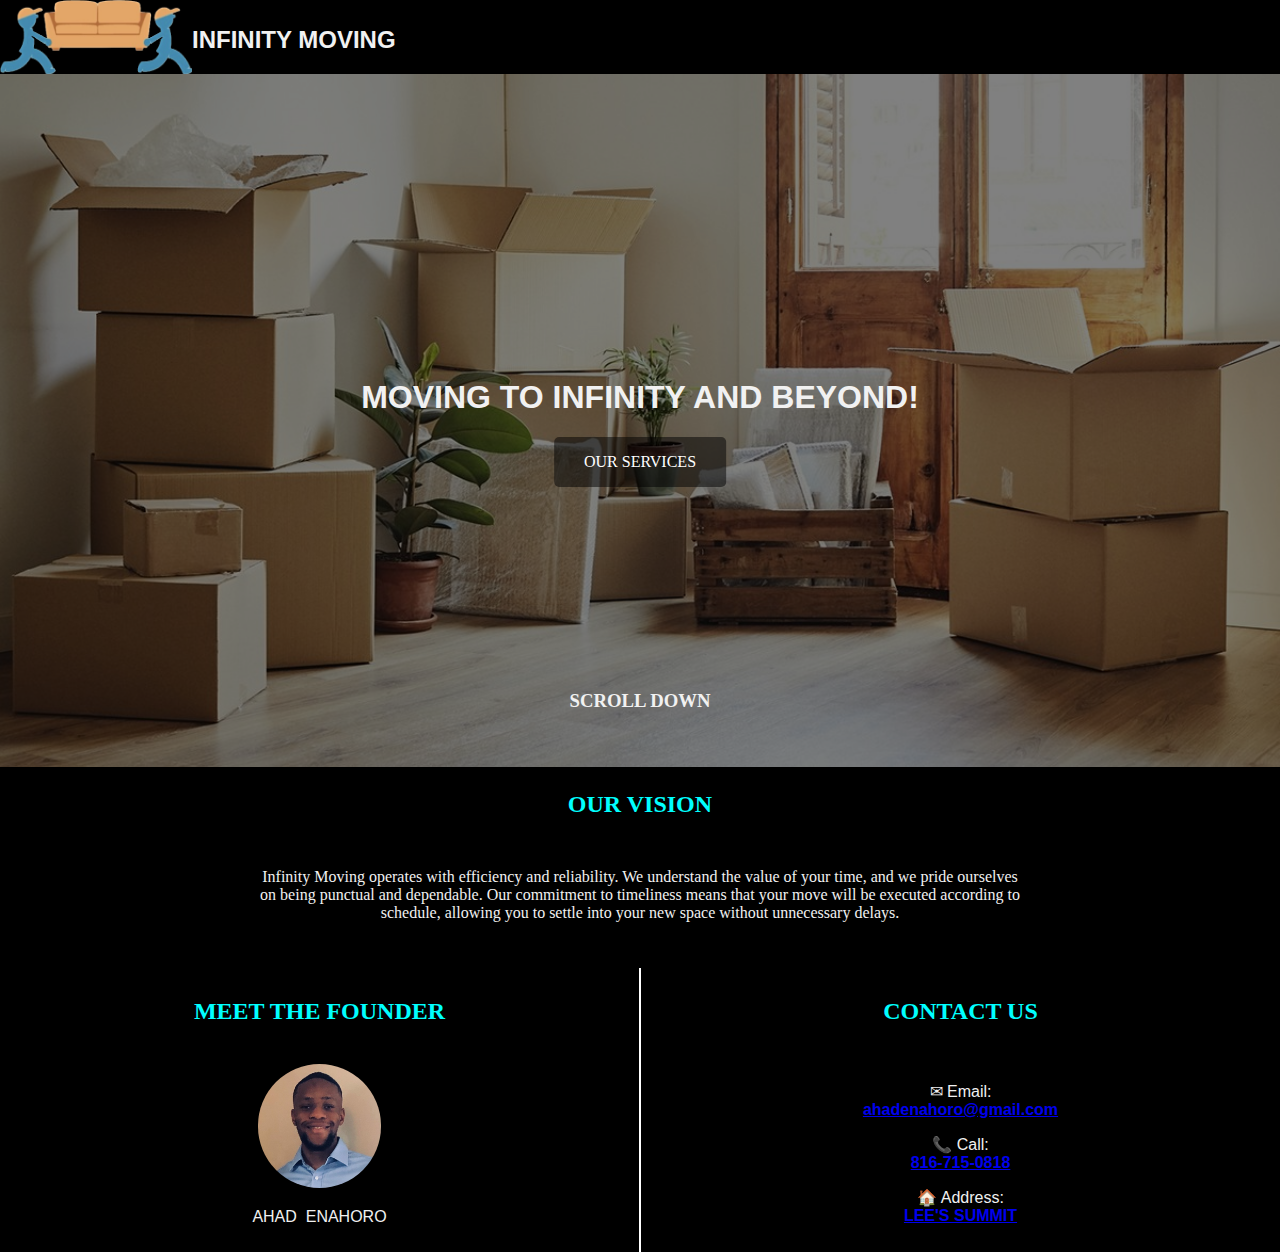
<file: index.html>
<!DOCTYPE html>
<html lang="en">
<head>
    <meta charset="UTF-8">
    <meta name="viewport" content="width=device-width, initial-scale=1.0">
    <link rel="icon" href="assets/logo.png" type="image/icon type">
    <link rel="stylesheet" href="css/main.css">
    <title>INFINITY MOVING</title>
</head>
<body>
<div class="container">
    <div class="header" id="myHeader">
        <img src="assets/logo.png" alt="INFINITY_LOGO"/>
        <h2 class="header-h2">INFINITY MOVING</h2>
    </div>
    <div class="container-in">
        <img src="assets/moving_photo.png" alt="MOVING_IMAGE" style="width:100%; opacity: 50%">
        <div class="centered">
            <h1>MOVING TO INFINITY AND BEYOND!</h1>
            <button class="btn" onclick="openPopup()">OUR SERVICES</button>
        </div>
        <div class="bottom-center">
            <h3 style="font-family: fantasy">SCROLL DOWN</h3>
        </div>
    </div>
    <div id="popup-overlay" class="popup-overlay">
        <div class="popup-content">
            <h2 style="text-align: center">SERVICES</h2>
            <ul style="text-align: left">
                <li>Local Moving Service</li>
                <li>Heavy Lifting Moving</li>
                <li>Furniture Delivery Service</li>
            </ul>
            <span class="popup-close" onclick="closePopup()">&#x2716;</span>
        </div>
    </div>
    <h2 style="color: aqua; font-family: Luminari,serif">OUR VISION</h2>
    <p class="content-p">
        Infinity Moving operates with efficiency and reliability.
        We understand the value of your time, and we pride ourselves
        on being punctual and dependable. Our commitment to timeliness
        means that your move will be executed according to schedule, allowing
        you to settle into your new space without unnecessary delays.
    </p>

    <table>
        <tr>
            <td>
                <!-- Content of the first column -->
                <h2 style="color: aqua; font-family: Georgia,serif">MEET THE FOUNDER</h2>
            </td>
            <td class="divider">
                <!-- Content of the second column -->
                <h2 style="color: aqua; font-family: Georgia,serif">CONTACT US</h2>
            </td>
        </tr>
        <tr>
            <td>
                <img src="assets/ceo.png" alt="ceo_image" style="border-radius: 50%; width: 20%">
                <p>AHAD&nbsp;&nbsp;ENAHORO</p>
            </td>
            <td class="divider">
                <p>&#9993; Email:<br/><a style="font-weight: bolder" href = "mailto: ahadenahoro@gmail.com">ahadenahoro@gmail.com</a></p>
                <p>&#128222; Call:<br/><a style="font-weight: bolder" href="tel:816-715-0818">816-715-0818</a></p>
                <p>&#127968; Address:<br/>
                    <a target=”_blank” style="font-weight: bolder" href="https://www.google.com/maps/place/Lee's+Summit,+MO/@38.9255555,-94.3877429,12z/data=!3m1!4b1!4m6!3m5!1s0x87c0dff6a8b596fd:0x8d2c2e9a007b187!8m2!3d38.9108408!4d-94.3821724!16zL20vMDEzZ3Y3?entry=ttu">LEE'S SUMMIT</a>
                </p>
            </td>
        </tr>
    </table>
</div>

<script>
    window.onscroll = function() {myFunction()};

    var header = document.getElementById("myHeader");
    var sticky = header.offsetTop;

    function myFunction() {
        if (window.pageYOffset > sticky) {
            header.classList.add("sticky");
        } else {
            header.classList.remove("sticky");
        }
    }

    function openPopup() {
        var overlay = document.getElementById("popup-overlay");
        overlay.style.display = "block";
    }

    function closePopup() {
        var overlay = document.getElementById("popup-overlay");
        overlay.style.display = "none";
    }
</script>
</body>
</html>
</file>
<file: css/main.css>
* {
    font-family: 'Inter', sans-serif;
}

body {
    margin: 0 !important;
    padding: 0 !important;
    background-color: black;
    color: #f1f1f1;
}

.header {
    background-color: rgba(0, 0, 0, 0.5);
    color: #f1f1f1;
    display: flex;
    width: 100%;
}

.header img {
    width: 15%;
}


.centered {
    position: absolute;
    top: 50%;
    left: 50%;
    transform: translate(-50%, -50%);
}

.bottom-center {
    position: absolute;
    top: 90%;
    left: 50%;
    transform: translate(-50%, -50%);
}

.sticky {
    position: fixed;
    top: 0;
    width: 100%;
}

.container {
    position: relative;
    text-align: center;
    color: #f1f1f1;
}

.container-in {
    position: relative;
    text-align: center;
    color: #f1f1f1;
}

.btn {
    background-color: rgba(0, 0, 0, 0.5);
    color: white;
    font-size: 16px;
    padding: 16px 30px;
    border: none;
    cursor: pointer;
    border-radius: 5px;
    text-align: center;
    font-family: fantasy;
}

.btn:hover {
    box-shadow: 0 12px 16px 0 rgba(0,0,0,0.24),0 17px 50px 0 rgba(0,0,0,0.19);
}

.popup-overlay {
    display: none; /* Hide the overlay by default */
    position: fixed;
    top: 0;
    left: 0;
    width: 100%;
    height: 100%;
    background-color: rgba(0, 0, 0, 0.5); /* Semi-transparent black background */
    z-index: 9999;
}

.popup-content {
    position: absolute;
    top: 50%;
    left: 50%;
    width: 30%;
    height: 30%;
    transform: translate(-50%, -50%);
    background-color: bisque; /* Popup content background color */
    color: black;
}

.popup-close {
    position: absolute;
    top: 10px;
    right: 10px;
    cursor: pointer;
}

table {
    border-collapse: collapse;
    width: 100%;
}

td {
    padding: 10px;
    text-align: center;
    width: 50%;
}

.divider {
    border-left: 2px solid white;
    height: 100%;
}

.header-h2 {
    margin-top: 2%;
}

.content-p {
    font-family: fantasy;
    padding: 30px 20% 30px 20%;
}

@media screen and (max-width: 800px) {
    .container-in img {
        height: 650px;
    }

    .container img {
        width: 20%;
    }

    .header-h2 {
        margin-top: 8%;
    }

    .content-p {
        font-family: serif;
        padding: 30px 20% 30px 20%;
    }

    .popup-content {
        position: absolute;
        top: 50%;
        left: 50%;
        width: 50%;
        height: 30%;
        transform: translate(-50%, -50%);
        background-color: bisque; /* Popup content background color */
        color: black;
    }
}
</file>
